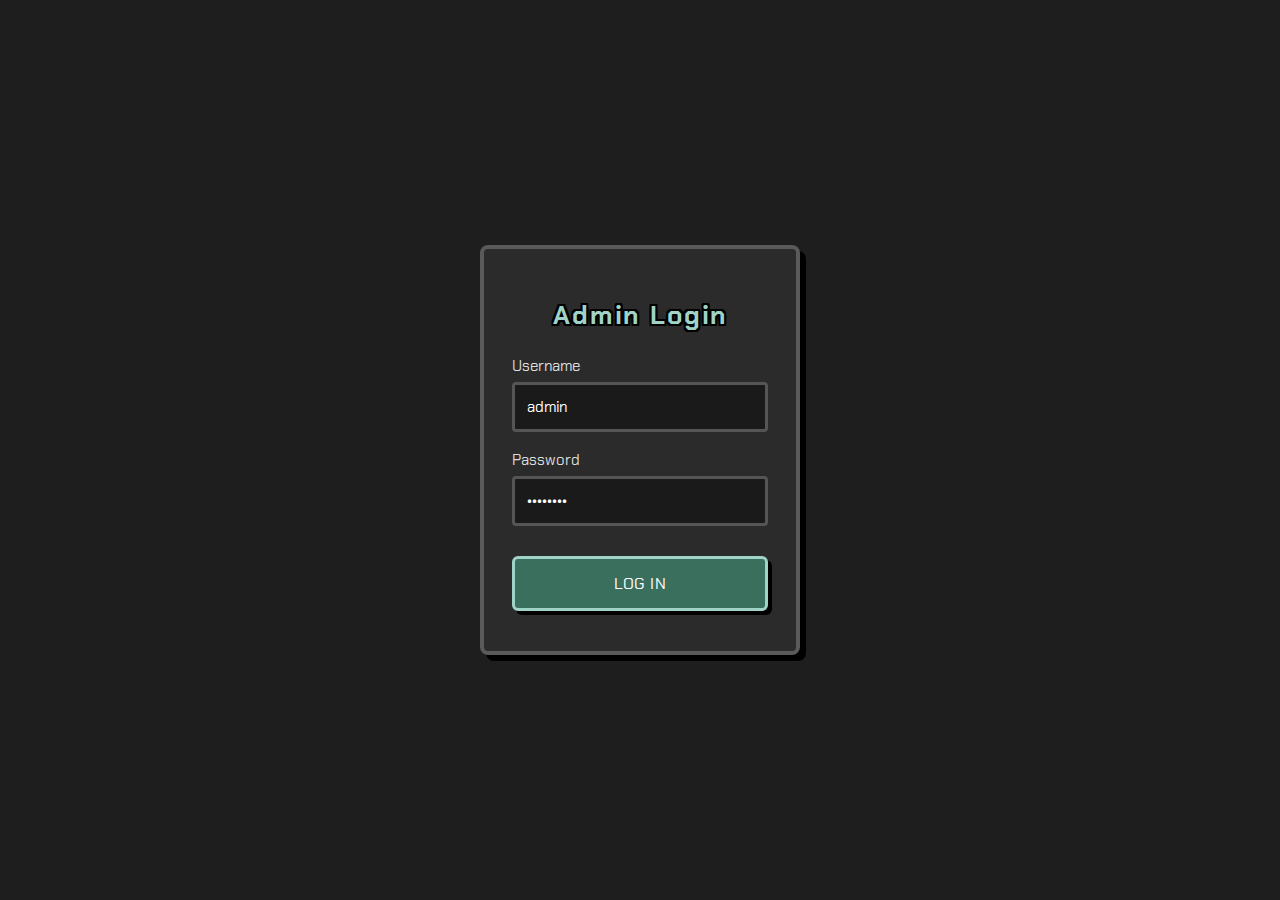
<file: web_ui/admin_panel/index.html>
<!DOCTYPE html>
<html lang="en">
<head>
    <meta charset="UTF-8">
    <meta name="viewport" content="width=device-width, initial-scale=1.0">
    <title>Admin Login</title>
    <link rel="stylesheet" href="../admin_panel/css/index.css">
</head>
<body>
    <div class="container admin-login" style="width: 320px;">
        <h2 class="pixel-text">Admin Login</h2>

        <form id="loginForm">
            <div class="form-group">
                <label>Username</label>
                <input type="text" id="loginUsername" value="admin" required>
            </div>

            <div class="form-group">
                <label>Password</label>
                <input type="password" id="loginPassword" value="password" required>
            </div>

            <button type="submit">LOG IN</button>

            <div id="loginMessage" class="message"></div>
        </form>
    </div>


    <script src="js/admin.js"></script>
        <script>
            window.onload = function() {
                sessionStorage.removeItem('admin_auth'); // ล้าง Session
                checkLoginAdmin(); // เรียกใช้ฟังก์ชันจาก admin.js
            };
        </script>
</body>
</html>
</file>
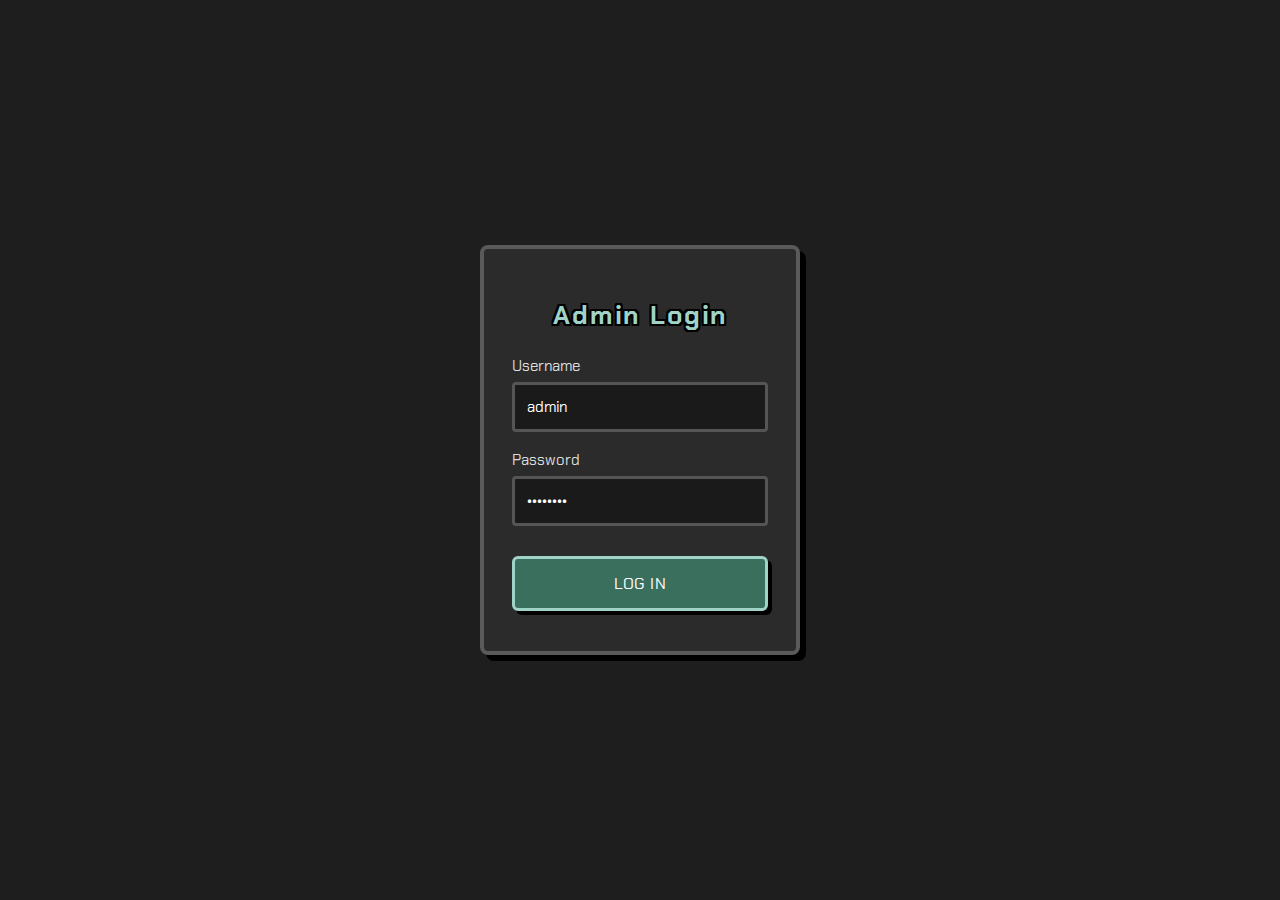
<file: web_ui/admin_panel/admin_home.html>
<!DOCTYPE html>
<html lang="en">
<head>
    <meta charset="UTF-8">
    <meta name="viewport" content="width=device-width, initial-scale=1.0">
    <title>Admin Panel - Product Approval Queue</title>
    <link rel="stylesheet" href="../admin_panel/css/admin_home.css">

</head>
<body>
    <nav class="top-menu pixel-text">
        <div class="logo">ADMIN PANEL</div>
        <ul>
            <li><a href="#" onclick="logout()" class="logout">ออกจากระบบ</a></li>
        </ul>
    </nav>
    
    <div class="container" id="admin-dashboard" style="width: 90%; max-width: 1200px;">
        <h2>Product Approval Queue</h2>
        <p>Welcome, Admin! Total pending products: <span id="pendingCount">0</span></p>

        <table id="pendingTable">
            <thead>
                <tr>
                    <th>ID</th>
                    <th>Name</th>
                    <th>Seller ID</th>
                    <th>Price</th>
                    <th>Description</th>
                    <th>Model File</th>
                    <th>Actions</th>
                </tr>
            </thead>
            <tbody>
            </tbody>
        </table>
        <p id="dashboardMessage" class="message" style="color: black;"></p>
        <button onclick="logout()">Log Out</button>
    </div>

    <script src="js/admin.js"></script>
    <script>
        window.onload = function() {
            checkAuthAdmin(); // ตรวจสอบสิทธิ์
            loadPendingProducts(); // ดึงข้อมูล
        };
    </script>
</body>
</html>
</file>
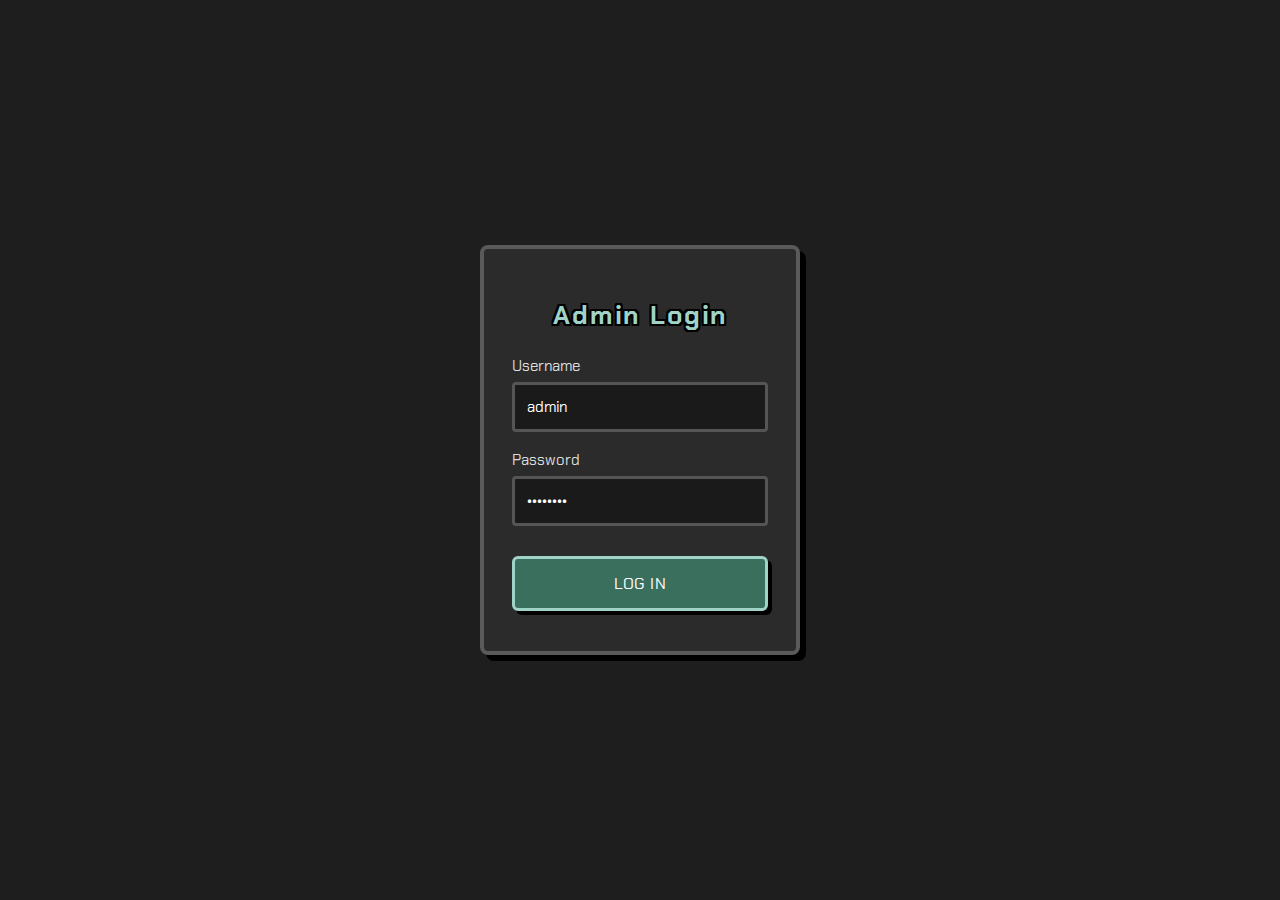
<file: web_ui/admin_panel/admin_product_detail.html>
<!DOCTYPE html>
<html lang="en">
<head>
    <meta charset="UTF-8">
    <meta name="viewport" content="width=device-width, initial-scale=1.0">
    <title>Admin - Product Review</title>
    <link rel="stylesheet" href="../admin_panel/css/admin_product_detail.css">
    
</head>
<body>
    <nav class="top-menu pixel-text">
        <div class="logo">ADMIN PANEL</div>
        <ul>
            <li><a href="#" onclick="logout()" class="logout">ออกจากระบบ</a></li>
        </ul>
    </nav>
    <div class="container" id="admin-dashboard-detail" style="width: 700px; display: none;">
        <h2>Product Review: <span id="productName">Loading...</span></h2>
        
        <div id="detailMessage" class="message" style="margin-bottom: 20px;">Loading product details...</div>
        
        <div class="detail-box">
            <h3>Seller Information</h3>
            <p><strong>Seller ID:</strong> <span id="detailSellerId"></span></p>
            <p><strong>Cover Image:</strong> <span id="detailImage"></span></p>
            <img id="productImage" src="" alt="Product Cover Image Preview" style="display: none;">
        </div>

        <div class="detail-box">
            <h3>Detail Images for 3D Review</h3>
            <div id="detailImageList" style="display: flex; flex-wrap: wrap; gap: 10px; margin-top: 10px;">
                </div>
        </div>

        <div class="detail-box">
            <h3>Product Information</h3>
            <p><strong>Seller Model Path:</strong> <span id="detailModel3D"></span></p>
            
            <p><strong>Model Status:</strong> <span id="modelStatus" style="font-weight: bold;">Checking...</span></p>
            <div id="sellerModelLink" style="margin-top: 10px;">
                </div>
        </div>
        
        <div class="detail-box">
            <h3>Product Information</h3>
            <p><strong>ID:</strong> <span id="detailProductId"></span></p>
            <p><strong>Status:</strong> <span id="detailApprovalStatus" class="status-pending"></span></p>
            <p><strong>Description:</strong> <span id="detailDescription"></span></p>
            <p><strong>Price:</strong> <span id="detailPrice"></span> บาท</p>
            <p><strong>Stock:</strong> <span id="detailStock"></span> units</p>
            <p><strong>Seller Model Path:</strong> <span id="detailModel3D"></span></p>
        </div>

        <form id="adminActionForm">
            <h3>Admin Action</h3>
            
            <label for="adminModelFile">Generated 3D Model File (.glb, .gltf):</label>
            <input type="file" id="adminModelFile" accept=".glb,.gltf" required>
            <p style="color: grey; font-size: small;">*เลือกไฟล์ 3D ที่สร้างสำเร็จแล้วจากคอมพิวเตอร์ของคุณ</p>
            
            <label for="adminNotes">Admin Notes (Optional):</label>
            <textarea id="adminNotes" rows="2"></textarea>
            
            <button type="button" onclick="handleApproval(document.getElementById('detailProductId').textContent, 'approved')" style="background-color: green;">Approve & Upload 3D Model</button>
            <button type="button" onclick="handleApproval(document.getElementById('detailProductId').textContent, 'rejected')" style="background-color: red;">Reject Product</button>
        </form>

        <a href="admin_home.html">Back to Queue</a> 
    </div>

    <script src="js/admin.js"></script>
</body>
</html>
</file>
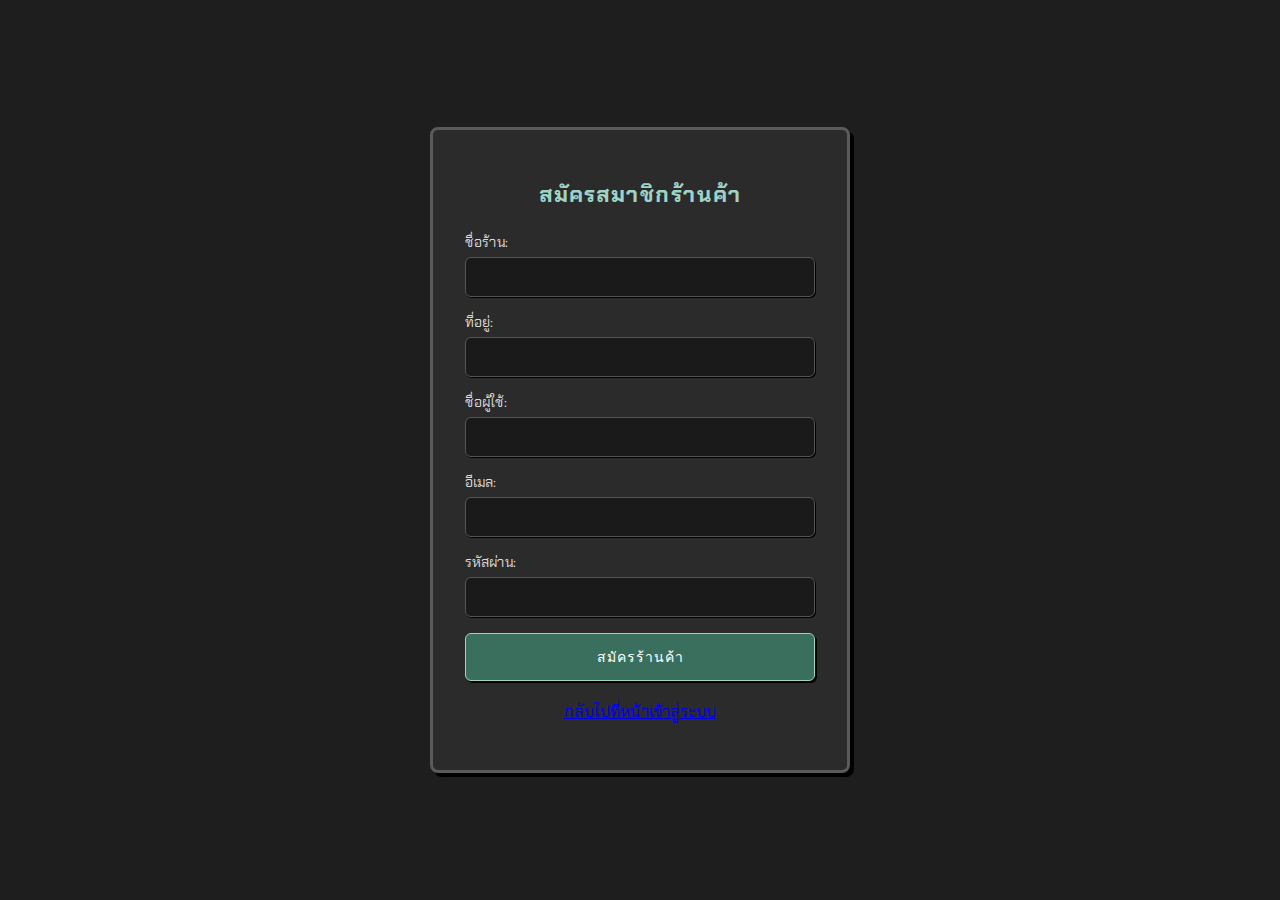
<file: web_ui/seller_panel/register.html>
<!DOCTYPE html>
<html lang="en">
<head>
    <meta charset="UTF-8">
    <meta name="viewport" content="width=device-width, initial-scale=1.0">
    <title>Seller Registration</title>
    <link rel="stylesheet" href="../seller_panel/css/register.css">
</head>
<body>
    <div class="container" id="register-form">
        <h2>สมัครสมาชิกร้านค้า</h2>
        <form id="registerForm">
            <label for="regShopName">ชื่อร้าน:</label>
            <input type="text" id="regShopName" required>

            <label for="regAddress">ที่อยู่:</label>
            <input type="text" id="regAddress" required>

            <label for="regUsername">ชื่อผู้ใช้:</label>
            <input type="text" id="regUsername" required>
            
            <label for="regEmail">อีเมล:</label>
            <input type="text" id="regEmail" required>

            <label for="regPassword">รหัสผ่าน:</label>
            <input type="password" id="regPassword" required>
            
            <button type="submit">สมัครร้านค้า</button>
            <div id="registerMessage" class="message"></div>
        </form>
        <p style="text-align: center; margin-top: 20px;">
            <a href="index.html">กลับไปที่หน้าเข้าสู่ระบบ</a>
        </p>
    </div>
    <script src="js/auth.js"></script>
</body>
</html>
</file>
<file: web_ui/admin_panel/css/index.css>
@import url('https://fonts.googleapis.com/css2?family=Press+Start+2P&family=Chakra+Petch:wght@400;600&display=swap');

* {
    box-sizing: border-box;
}

/* ===== Page ===== */
body {
    margin: 0;
    min-height: 100vh;
    background: #1e1e1e;
    display: flex;
    justify-content: center;
    align-items: center;
    font-family: 'Chakra Petch', 'Press Start 2P', monospace;
    color: #e0e0e0;
}

/* ===== Container ===== */
.admin-login {
    background: #2b2b2b;
    border: 4px solid #5a5a5a;
    box-shadow: 6px 6px 0 #000;
    padding: 28px;
    width: 360px;
    border-radius: 8px;
}

/* ===== Pixel Text Effect ===== */
.pixel-text {
    text-shadow:
        2px 0 0 #000,
       -2px 0 0 #000,
        0 2px 0 #000,
        0 -2px 0 #000,
        2px 2px 0 #000,
       -2px 2px 0 #000,
        2px -2px 0 #000,
       -2px -2px 0 #000;
}

/* ===== Blink Animation ===== */
@keyframes pixel-blink {
    0%, 45% { opacity: 1; }
    50%, 100% { opacity: 0.4; }
}

.blink {
    animation: pixel-blink 1.2s steps(2, start) infinite;
}

/* ===== Heading ===== */
.admin-login h2 {
    text-align: center;
    margin-bottom: 24px;
    font-size: 26px;
    color: #9fd3c7;
    letter-spacing: 2px;
}

/* ===== Form ===== */
.form-group {
    margin-bottom: 18px;
}

label {
    display: block;
    font-size: 15px;
    margin-bottom: 6px;
    color: #dcdcdc;
}

/* ===== Inputs ===== */
input[type="text"],
input[type="password"] {
    width: 100%;
    padding: 12px;
    font-family: inherit;
    font-size: 15px;
    background: #1a1a1a;
    border: 3px solid #555;
    color: #fff;
    border-radius: 4px;
}

input:focus {
    outline: none;
    border-color: #9fd3c7;
    background: #141414;
    box-shadow: 0 0 0 2px #000;
}

/* ===== Button ===== */
button {
    width: 100%;
    padding: 14px;
    margin-top: 12px;
    font-size: 16px;
    font-family: inherit;
    background: #3a6f5e;
    color: #fff;
    border: 3px solid #9fd3c7;
    cursor: pointer;
    box-shadow: 4px 4px 0 #000;
    letter-spacing: 1px;
    border-radius: 6px;
    transition: all 0.15s ease;
}

button:hover {
    background: #4a8f7a;
}

button:active {
    transform: translate(2px, 2px);
    box-shadow: 1px 1px 0 #000;
}

/* ===== Message ===== */
.message {
    margin-top: 12px;
    font-size: 13px;
    text-align: center;
    color: #ffb3b3;
}

/* ===== Back Links ===== */
.back-links {
    margin-top: 16px;
    display: flex;
    justify-content: center;
    gap: 12px;
    font-size: 13px;
}

.back-links a {
    color: #9fd3c7;
    text-decoration: none; /* ปกติไม่มีเส้นใต้ */
    transition: all 0.2s ease;
    text-underline-offset: 3px;
}

.back-links a:hover {
    text-decoration: underline; /* แสดงเส้นใต้ตอน hover */
}
</file>
<file: web_ui/admin_panel/css/admin_home.css>
@import url('https://fonts.googleapis.com/css2?family=Press+Start+2P&family=Chakra+Petch:wght@400;600&display=swap');

* {
    box-sizing: border-box;
}

body {
    margin: 0;
    background: #f5f5f5;
    font-family: 'Chakra Petch', monospace;
    color: #111;
}
.top-menu {
    position: fixed;
    top: 0;
    width: 100%;
    height: 64px;
    background-color: #ffffff;
    border-bottom: 4px solid #000;
    display: flex;
    justify-content: space-between;
    align-items: center;
    padding: 0 24px;
    z-index: 100;
}

.top-menu .logo {
    font-size: 14px;
    font-weight: 600;
}

.top-menu ul {
    list-style: none;
    display: flex;
    gap: 12px;
    margin: 0;
    padding: 0;
}

.top-menu a {
    padding: 8px 14px;
    background-color: #fff;
    border: 3px solid #000;
    color: #111;
    text-decoration: none;
    font-size: 12px;
    box-shadow: 3px 3px 0 #000;
    transition: all 0.15s ease;
}

.top-menu a:hover,
.top-menu a.active {
    background-color: #000;
    color: #fff;
}

.top-menu .logout {
    background-color: #ff4d6d;
    color: #fff;
}

/* ===== Container ===== */
.container {
    margin: 100px auto 40px auto; /* ดันลงจากเมนู */
    background: #ffffff;
    border: 3px solid #000;
    box-shadow: 6px 6px 0 #000;
    padding: 24px;
}


/* ===== Title ===== */
h2 {
    font-family: 'Press Start 2P', monospace;
    font-size: 18px;
    margin-bottom: 10px;
}

/* ===== Sub Text ===== */
p {
    font-size: 14px;
    margin-bottom: 20px;
}

/* Pending Count */
#pendingCount {
    background: #000;
    color: #fff;
    padding: 4px 10px;
    margin-left: 6px;
    box-shadow: 2px 2px 0 #000;
    font-size: 13px;
}

/* ===== Table ===== */
table {
    width: 100%;
    border-collapse: collapse;
    font-size: 14px;
}

thead {
    background: #000;
    color: #fff;
}

th, td {
    border: 2px solid #000;
    padding: 10px;
    text-align: center;
    vertical-align: top;
}

tbody tr:nth-child(even) {
    background: #f0f0f0;
}

tbody tr:hover {
    background: #e6e6e6;
}

/* ===== Description column ===== */
td:nth-child(5) {
    text-align: left;
    font-size: 13px;
}

/* ===== Buttons ===== */
button {
    padding: 6px 10px;
    font-family: inherit;
    font-size: 13px;
    cursor: pointer;
    border: 2px solid #000;
    box-shadow: 2px 2px 0 #000;
    background: #fff;
}

button:hover {
    background: #000;
    color: #fff;
}

/* Logout */
.container > button {
    margin-top: 20px;
    padding: 10px 18px;
    font-size: 14px;
    background: #000;
    color: #fff;
    box-shadow: 4px 4px 0 #000;
}

/* ===== Message ===== */
.message {
    margin-top: 14px;
    font-size: 14px;
    color: #c1121f;
}
</file>
<file: web_ui/admin_panel/css/admin_product_detail.css>
/* ===== FONT ===== */
@import url('https://fonts.googleapis.com/css2?family=Press+Start+2P&family=Chakra+Petch:wght@400;600&display=swap');

body {
    background: #f5f5f5;
    font-family: 'Chakra Petch', sans-serif;
}

.top-menu {
    display: flex;
    justify-content: space-between;
    align-items: center;
    background: #ffffff;
    border-bottom: 3px solid #000;
    padding: 12px 20px;
    box-shadow: 0 4px 0 #000;
}

.top-menu .logo {
    font-family: 'Press Start 2P', monospace;
    font-size: 14px;
}

.top-menu ul {
    list-style: none;
    display: flex;
    gap: 20px;
    padding: 0;
    margin: 0;
}

.top-menu a {
    text-decoration: none;
    font-size: 14px;
    color: #000;
    padding-bottom: 2px;
}

.top-menu a.active {
    border-bottom: 2px solid #000;
}

.top-menu a.logout {
    color: #d62828;
}


/* ===== MAIN CONTAINER ===== */
#admin-dashboard-detail {
    background: #ffffff;
    border: 2px solid #000;
    padding: 24px;
    margin: 40px auto;
    box-shadow: 4px 4px 0 #000;
}

/* ===== TITLE ===== */
#admin-dashboard-detail h2 {
    font-family: 'Press Start 2P', monospace;
    font-size: 16px;
    margin-bottom: 12px;
}

/* ===== MESSAGE ===== */
#detailMessage {
    font-size: 14px;
    color: #555;
    background: #f0f0f0;
    padding: 10px;
    border: 1.5px solid #000;
    margin-bottom: 20px;
}

/* ===== DETAIL BOX ===== */
.detail-box {
    border: 1.5px solid #000;
    background: #fafafa;
    padding: 16px;
    margin-bottom: 20px;
}

.detail-box h3 {
    font-size: 14px;
    font-weight: 600;
    margin-bottom: 10px;
    border-bottom: 1px dashed #000;
    padding-bottom: 6px;
}

.detail-box p {
    font-size: 14px;
    margin: 6px 0;
}

/* ===== PRODUCT IMAGE ===== */
#productImage {
    width: 100%;
    max-width: 360px;   /* จาก 240px → 360px */
    margin-top: 12px;
    border: 3px solid #000;
    image-rendering: pixelated;
    box-shadow: 4px 4px 0 #000;
}

/* ===== DETAIL IMAGE LIST ===== */
#detailImageList img {
    width: 110px;      /* จาก 72px → 110px */
    height: 110px;
    object-fit: cover;
    border: 2px solid #000;
    image-rendering: pixelated;
    box-shadow: 2px 2px 0 #000;
}

/* ===== STATUS ===== */
.status-pending {
    background: #fff3cd;
    padding: 4px 8px;
    border: 1px solid #000;
}

.status-approved {
    background: #d1e7dd;
    padding: 4px 8px;
    border: 1px solid #000;
}

.status-rejected {
    background: #f8d7da;
    padding: 4px 8px;
    border: 1px solid #000;
}

/* ===== ADMIN FORM ===== */
#adminActionForm {
    background: #ffffff;
    border: 2px solid #000;
    padding: 16px;
}

#adminActionForm h3 {
    font-size: 14px;
    margin-bottom: 10px;
}

#adminActionForm label {
    font-size: 13px;
    display: block;
    margin-top: 10px;
}

#adminActionForm input,
#adminActionForm textarea {
    width: 100%;
    padding: 8px;
    font-family: inherit;
    border: 1.5px solid #000;
    background: #fdfdfd;
}

/* ===== BUTTONS ===== */
#adminActionForm button {
    margin-top: 12px;
    padding: 10px 14px;
    font-size: 13px;
    font-family: 'Press Start 2P', monospace;
    border: 2px solid #000;
    cursor: pointer;
    box-shadow: 3px 3px 0 #000;
}

#adminActionForm button:hover {
    transform: translate(-1px, -1px);
    box-shadow: 4px 4px 0 #000;
}

/* ===== FOOTER ===== */
#admin-dashboard-detail a {
    font-size: 13px;
    text-decoration: underline;
    color: #000;
}

#admin-dashboard-detail > button {
    margin-left: 10px;
    padding: 8px 14px;
    font-family: 'Press Start 2P', monospace;
    border: 2px solid #000;
    background: #000;
    color: #fff;
    cursor: pointer;
}
</file>
<file: web_ui/seller_panel/css/register.css>
@import url('https://fonts.googleapis.com/css2?family=Press+Start+2P&family=Chakra+Petch:wght@400;600&display=swap');

* {
    box-sizing: border-box;
}

/* ===== Base ===== */
body {
    margin: 0;
    min-height: 100vh;
    background-color: #1e1e1e;
    display: flex;
    justify-content: center;
    align-items: center;
    font-family: 'Chakra Petch', 'Press Start 2P', monospace;
    color: #e0e0e0;
}

/* ===== Container ===== */
.container {
    background-color: #2b2b2b;
    border: 3px solid #5a5a5a;
    border-radius: 8px;
    padding: 32px;
    width: 420px;
    box-shadow: 4px 4px 0 #000;
}

/* ===== Pixel Text Only for Titles ===== */
.pixel-text {
    font-family: 'DotGothic16', monospace;
    text-shadow:
        1px 0 0 #000,
       -1px 0 0 #000,
        0 1px 0 #000,
        0 -1px 0 #000;
}

/* ===== Title ===== */
h2 {
    text-align: center;
    margin-bottom: 24px;
    font-size: 22px;
    color: #9fd3c7;
    letter-spacing: 1.5px;
}

/* ===== Form Labels ===== */
label {
    display: block;
    font-size: 14px;
    margin-bottom: 6px;
    color: #dcdcdc;
}

/* ===== Inputs ===== */
input,
textarea {
    width: 100%;
    padding: 10px 12px;
    margin-bottom: 16px;
    background-color: #1a1a1a;
    border: 1.5px solid #555;
    border-radius: 6px;
    color: #fff;
    font-family: inherit;
    font-size: 14px;
    box-shadow: 1px 1px 0 #000;
    transition: all 0.15s ease;
}

input:focus,
textarea:focus {
    outline: none;
    border-color: #9fd3c7;
    box-shadow: 0 0 0 2px #000;
}

/* ===== Buttons ===== */
button {
    width: 100%;
    padding: 12px;
    background-color: #3a6f5e;
    border: 1.5px solid #9fd3c7;
    border-radius: 6px;
    color: #ffffff;
    font-family: 'DotGothic16', monospace;
    font-size: 14px;
    letter-spacing: 1px;
    cursor: pointer;
    box-shadow: 2px 2px 0 #000;
    transition: all 0.15s ease;
}

button:hover {
    background-color: #4a8f7a;
}

button:active {
    transform: translate(2px, 2px);
    box-shadow: 1px 1px 0 #000;
}

/* ===== Message ===== */
.message {
    margin-top: 12px;
    font-size: 13px;
    text-align: center;
    color: #ffb3b3;
}

/* ===== Back Links ===== */
.back-links {
    display: block;
    margin-top: 16px;
    text-align: center;
    color: #9fd3c7;
    text-decoration: none;
    font-size: 13px;
}

.back-links:hover {
    text-decoration: underline;
}
</file>
